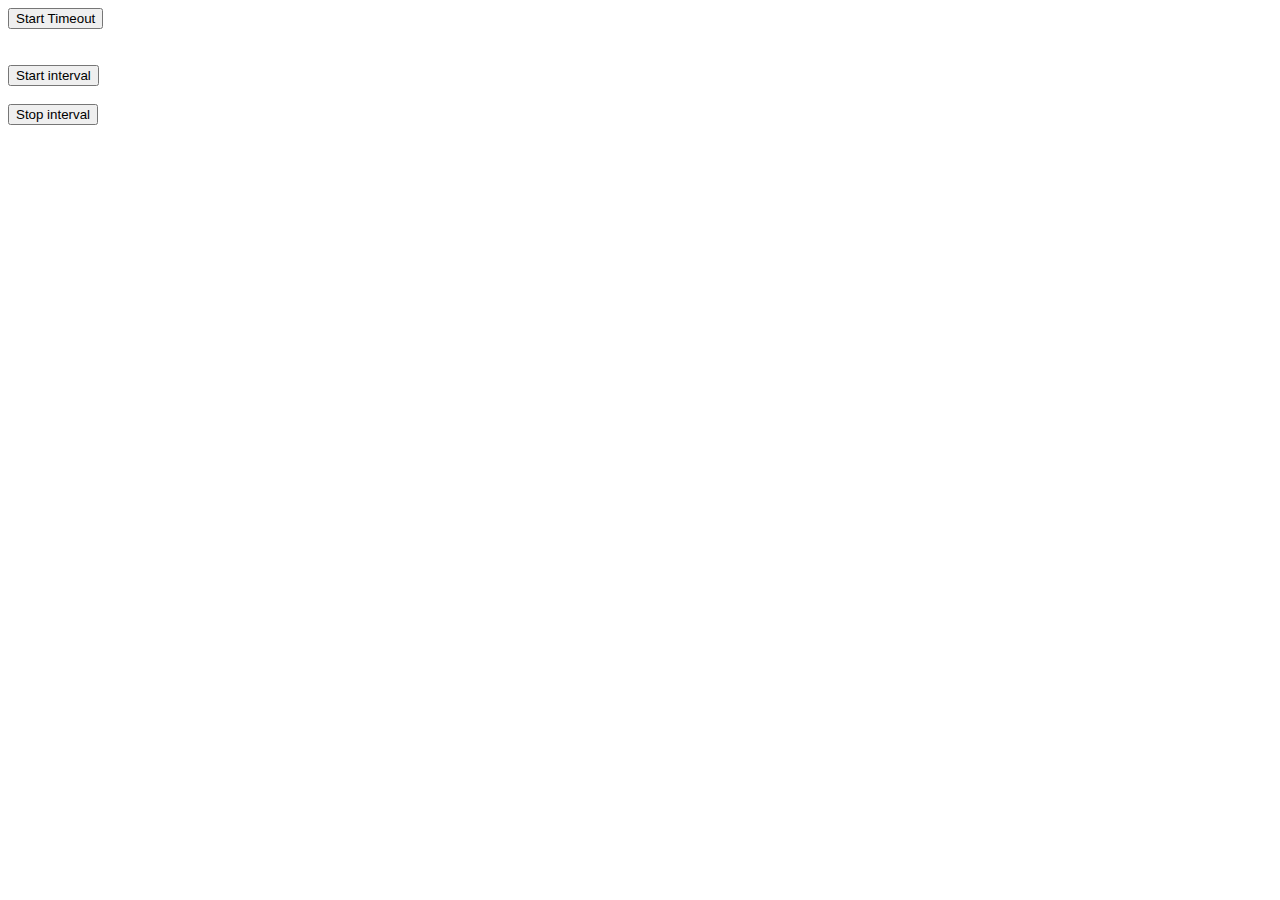
<file: index.html>
<!DOCTYPE html>
<html lang="en">
  <head>
    <meta charset="UTF-8" />
    <meta http-equiv="X-UA-Compatible" content="IE=edge" />
    <meta name="viewport" content="width=device-width, initial-scale=1.0" />
    <title>Timeouts testing website</title>
  </head>
  <body>
    <button id="timeout">Start Timeout</button>
    <br />
    <br />
    <br />
    <button id="interval">Start interval</button>
    <br />
    <br />
    <button id="clear-interval">Stop interval</button>
    <script src="./Timeouts-intervals.js"></script>
  </body>
</html>
</file>
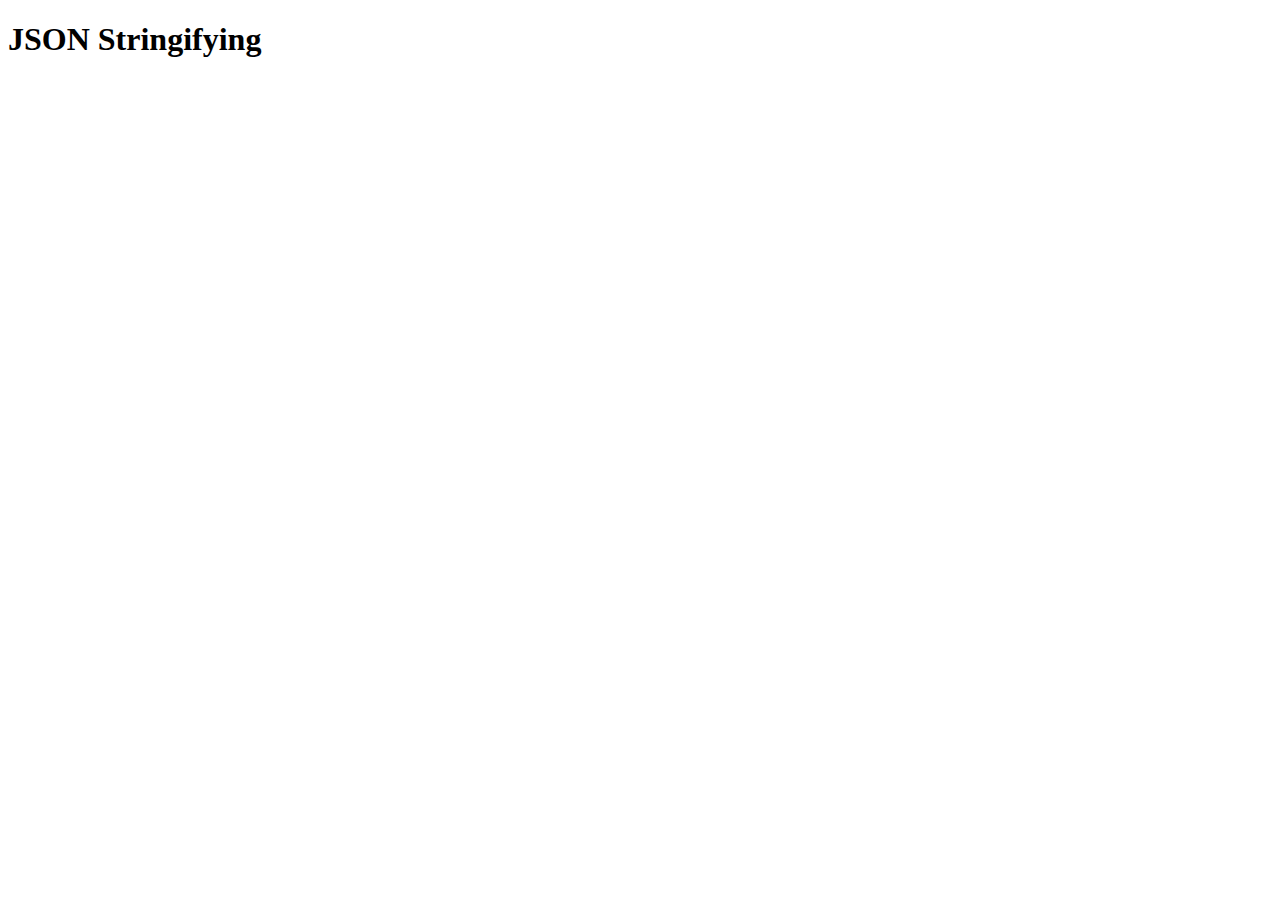
<file: JSON-stringify.html>
<!DOCTYPE html>
<html lang="en">
  <head>
    <meta charset="UTF-8" />
    <meta http-equiv="X-UA-Compatible" content="IE=edge" />
    <meta name="viewport" content="width=device-width, initial-scale=1.0" />
    <title>JSON Stringifying</title>
  </head>
  <body>
    <h1>JSON Stringifying</h1>
    <script src="./JSON-stringify.js"></script>
  </body>
</html>
</file>
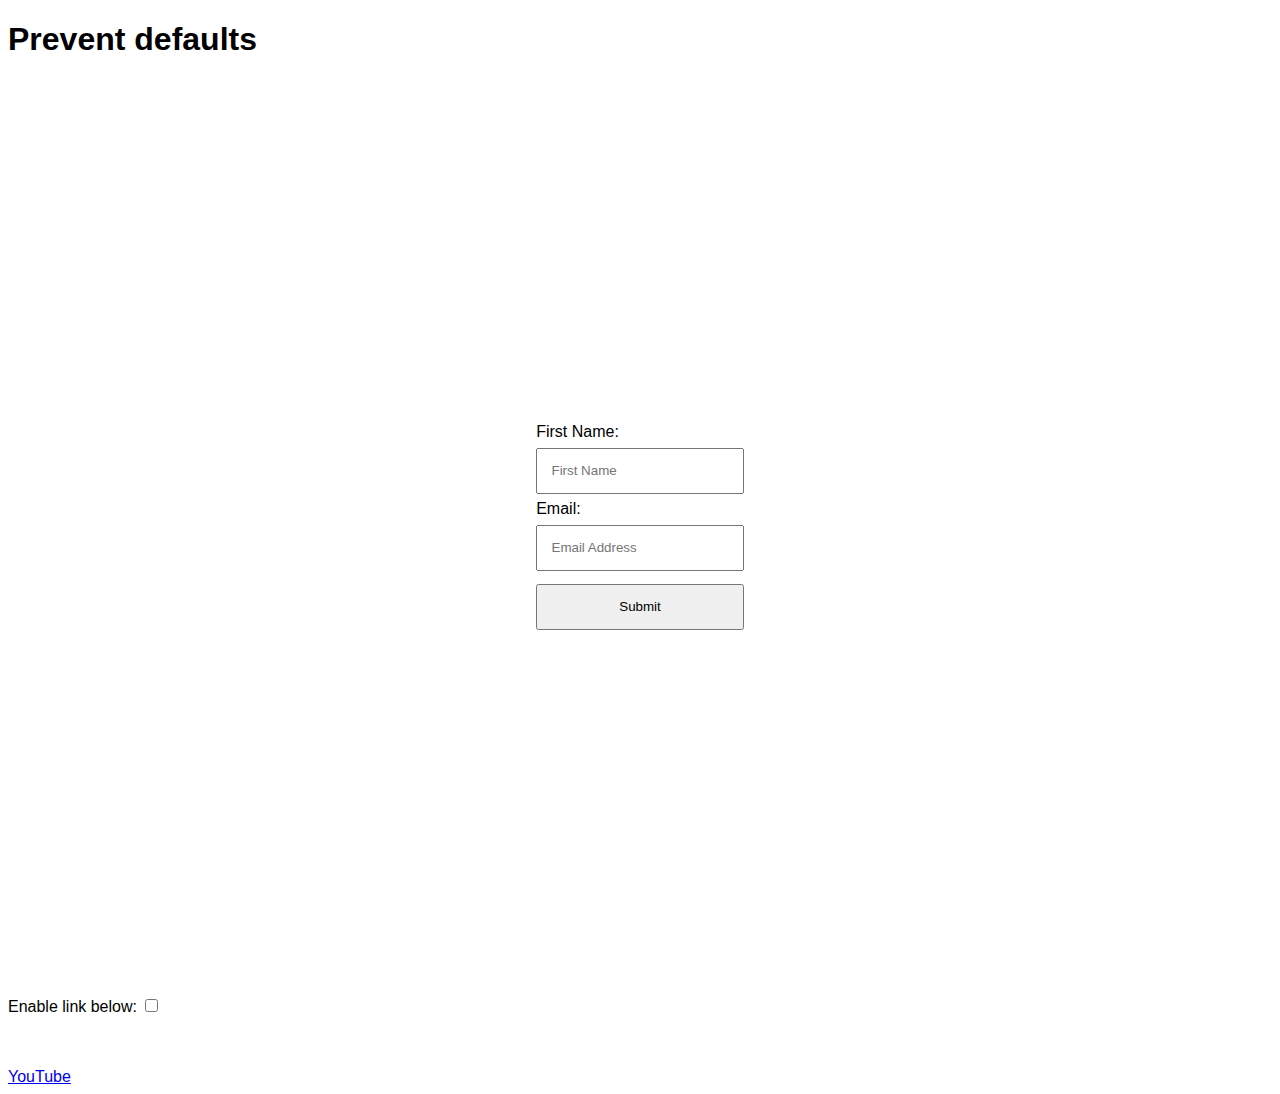
<file: preventDefault.html>
<!DOCTYPE html>
<html lang="en">
  <head>
    <meta charset="UTF-8" />
    <meta http-equiv="X-UA-Compatible" content="IE=edge" />
    <meta name="viewport" content="width=device-width, initial-scale=1.0" />
    <link rel="stylesheet" href="./preventDefault.css" />
    <title>preventDefault</title>
  </head>
  <body>
    <h1>Prevent defaults</h1>
    <div class="container">
      <form action="">
        <label for="fName">First Name: </label>
        <input type="text" name="fName" placeholder="First Name" />

        <label for="emailAdd">Email: </label>
        <input type="email" name="emailAdd" placeholder="Email Address" />
        <input type="submit" id="formSubmit" />
      </form>
    </div>

    <p>Enable link below: <input type="checkbox" id="cb" /></p>
    <br />
    <br />
    <a href="https://www.youtube.com/" id="ytLink">YouTube</a>

    <script src="./preventDefault.js"></script>
  </body>
</html>
</file>
<file: preventDefault.css>
body {
  font-family: sans-serif;
}

.container {
  display: flex;
  justify-content: center;
  align-items: center;
  height: 100vh;
}

form {
  display: flex;
  flex-direction: column;
}

form input {
  margin: 0.5em 0;
  padding: 1em;
}
</file>
